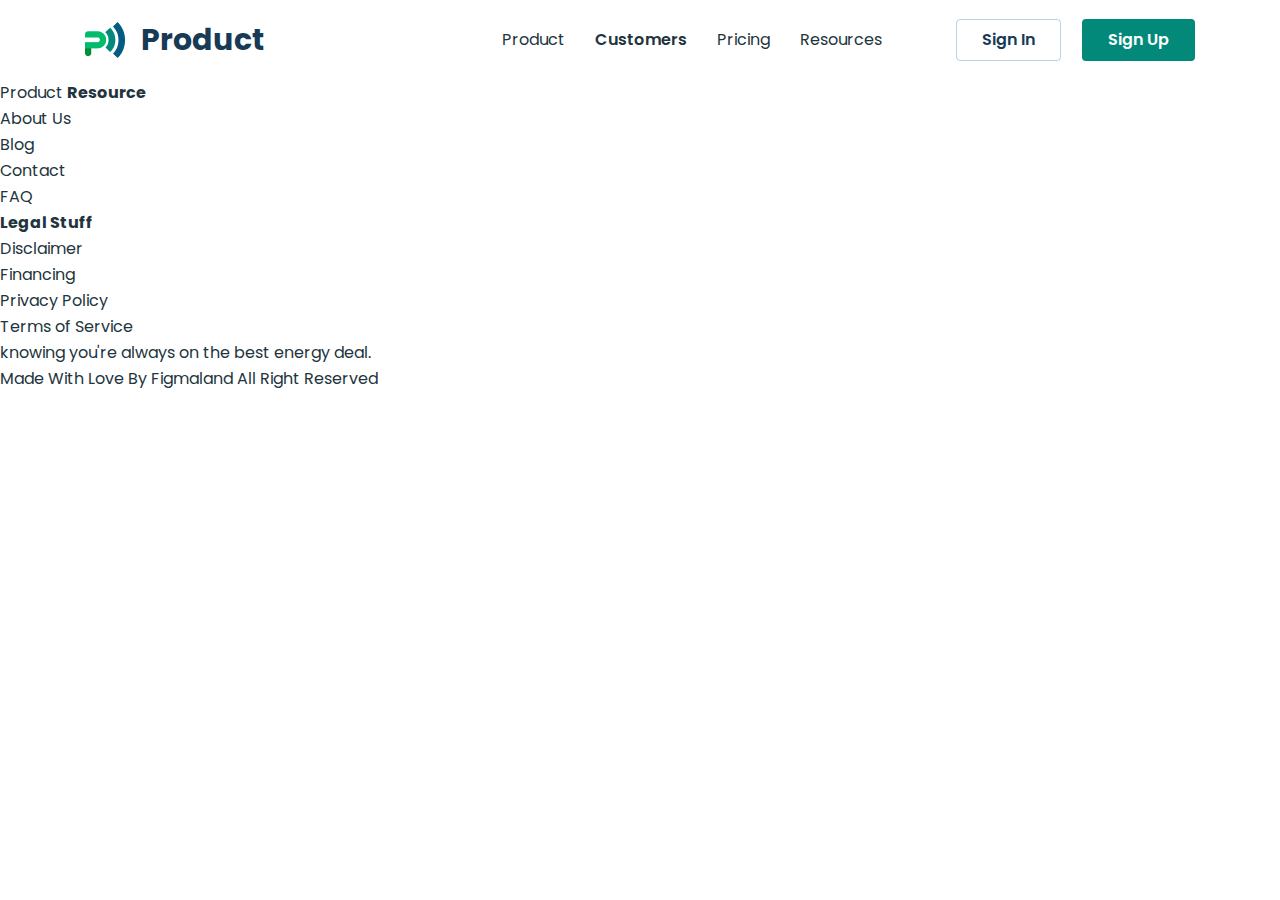
<file: customers.html>
<!DOCTYPE html>
<html lang="en">

<head>
  <meta charset="UTF-8">
  <meta name="viewport" content="width=device-width, initial-scale=1.0">
  <title>Business promotion</title>
  <link rel="preconnect" href="https://fonts.googleapis.com">
  <link rel="preconnect" href="https://fonts.gstatic.com" crossorigin>
  <link
    href="https://fonts.googleapis.com/css2?family=Inter:opsz,wght@14..32,100..900&family=Montserrat:wght@100..900&family=Poppins:wght@400;500;600;700;800&display=swap"
    rel="stylesheet">
  <link rel="stylesheet" href="https://cdnjs.cloudflare.com/ajax/libs/modern-normalize/3.0.1/modern-normalize.min.css" />
  <link rel="stylesheet" href="./css/syles.css" />
</head>

<body>
  <div class="page-container">
    <!-- #region ======HEADER========= -->
    <header class="header">
      <div class="container header-wrap">
        <nav class="navigation">
          <a class="nav-logo" href="./index.html">
            <img src="./img/png/logo.png" alt="Logo" />
            Product
          </a>
          <ul class="nav-list">
            <li class="nav-list-item">
              <a class="nav-list-link" href="./index.html">Product</a>
            </li>
            <li class="nav-list-item">
              <a class="nav-list-link active" href="./customers.html">Customers</a>
            </li>
            <li class="nav-list-item">
              <a class="nav-list-link" href="./pricing.html">Pricing</a>
            </li>
            <li class="nav-list-item">
              <a class="nav-list-link" href="#">Resources</a>
            </li>
          </ul>
        </nav>
        <ul class="header-btn-list">
          <li><button class="header-btn btn-sign-in" type="button">Sign In</button></li>
          <li><button class="header-btn btn-sign-up" type="button">Sign Up</button></li>
        </ul>
      </div>
    </header>
    <!-- #endregion  -->
  <main></main>
  <footer>
    <a href="./index.html">Product</a>
    <strong>Resource</strong>
    <ul>
      <li><a href="">About Us</a></li>
      <li><a href="">Blog</a></li>
      <li><a href="">Contact</a></li>
      <li><a href="">FAQ</a></li>
    </ul>
    <strong>Legal Stuff</strong>
    <ul>
      <li><a href="">Disclaimer</a></li>
      <li><a href="">Financing</a></li>
      <li><a href="">Privacy Policy</a></li>
      <li><a href="">Terms of Service</a></li>
    </ul>
    <p>knowing you're always on the best energy deal.
    </p>
    <p>Made With Love By Figmaland All Right Reserved
    </p>
  </footer>
</body>

</html>
</file>
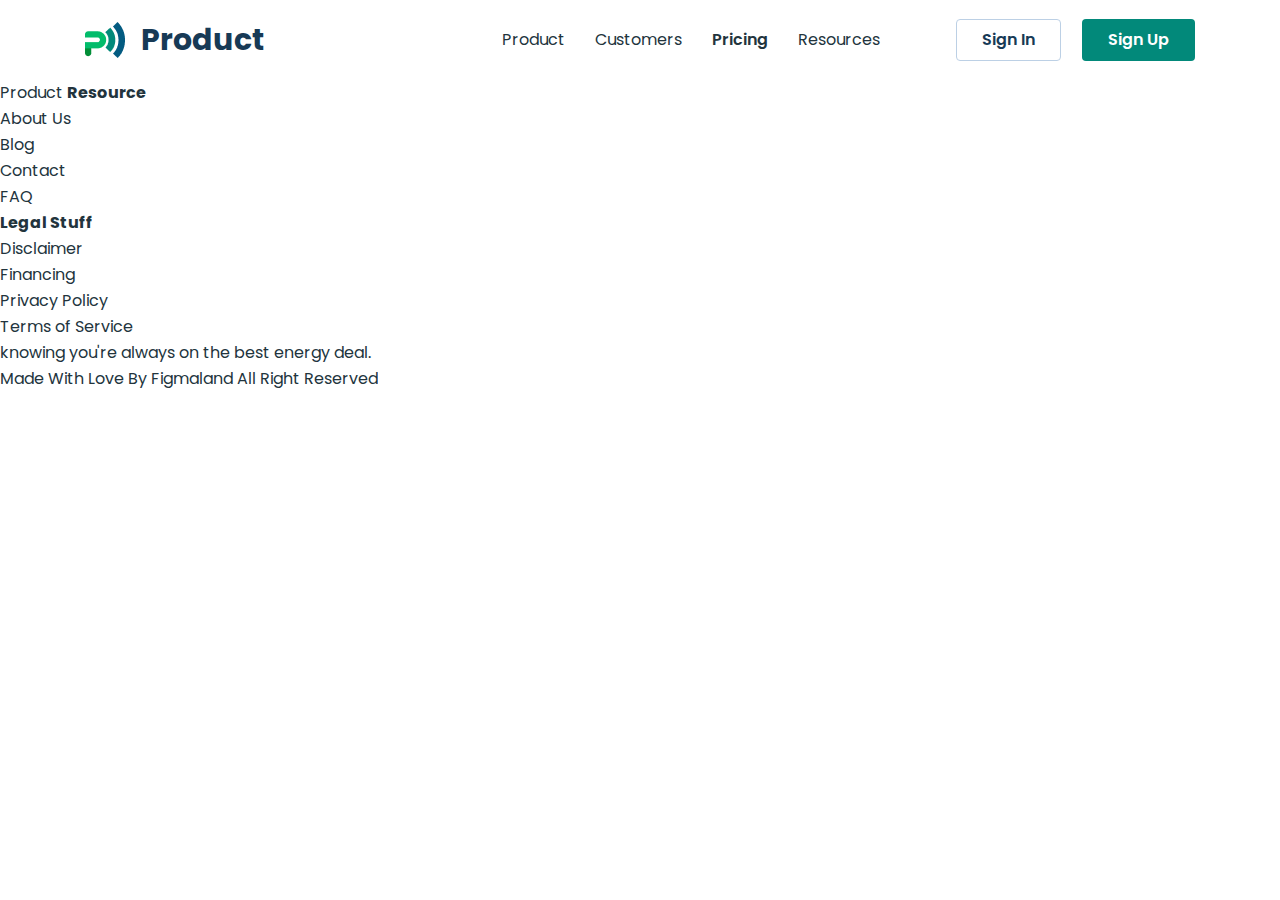
<file: pricing.html>
<!DOCTYPE html>
<html lang="en">
<head>
  <meta charset="UTF-8">
  <meta name="viewport" content="width=device-width, initial-scale=1.0">
  <title>Business promotion</title>
  <link rel="preconnect" href="https://fonts.googleapis.com">
  <link rel="preconnect" href="https://fonts.gstatic.com" crossorigin>
  <link
    href="https://fonts.googleapis.com/css2?family=Inter:opsz,wght@14..32,100..900&family=Montserrat:wght@100..900&family=Poppins:wght@400;500;600;700;800&display=swap"
    rel="stylesheet">
  <link rel="stylesheet" href="https://cdnjs.cloudflare.com/ajax/libs/modern-normalize/3.0.1/modern-normalize.min.css" />
  <link rel="stylesheet" href="./css/syles.css" />
</head>
<body>
  <div class="page-container">
    <!-- #region ======HEADER========= -->
    <header class="header">
      <div class="container header-wrap">
        <nav class="navigation">
          <a class="nav-logo" href="./index.html">
            <img src="./img/png/logo.png" alt="Logo" />
            Product
          </a>
          <ul class="nav-list">
            <li class="nav-list-item">
              <a class="nav-list-link" href="./index.html">Product</a>
            </li>
            <li class="nav-list-item">
              <a class="nav-list-link" href="./customers.html">Customers</a>
            </li>
            <li class="nav-list-item">
              <a class="nav-list-link active" href="./pricing.html">Pricing</a>
            </li>
            <li class="nav-list-item">
              <a class="nav-list-link" href="#">Resources</a>
            </li>
          </ul>
        </nav>
        <ul class="header-btn-list">
          <li><button class="header-btn btn-sign-in" type="button">Sign In</button></li>
          <li><button class="header-btn btn-sign-up" type="button">Sign Up</button></li>
        </ul>
      </div>
    </header>
    <!-- #endregion  -->
  <main></main>
  <footer>
    <a href="./index.html">Product</a>
    <strong>Resource</strong>
    <ul>
      <li><a href="">About Us</a></li>
      <li><a href="">Blog</a></li>
      <li><a href="">Contact</a></li>
      <li><a href="">FAQ</a></li>
    </ul>
    <strong>Legal Stuff</strong>
    <ul>
      <li><a href="">Disclaimer</a></li>
      <li><a href="">Financing</a></li>
      <li><a href="">Privacy Policy</a></li>
      <li><a href="">Terms of Service</a></li>
    </ul>
    <p>knowing you're always on the best energy deal.
    </p>
    <p>Made With Love By Figmaland All Right Reserved
    </p>
  </footer>
</body>
</html>
</file>
<file: css/syles.css>
body {
  font-family: "Poppins", sans-serif;
  font-size: 16px;
  color: #22343D;
  line-height: 1.625;
}

ol, ul {
  list-style: none;
  margin: 0;
  padding: 0;
}

a {
  text-decoration: none;
  color: inherit;
}

img {
  display: block;
}

button {
  cursor: pointer;
  border: none;
  font-family: inherit;
}

h1, h2, h3, h4, h5, h6, p {
  margin: 0;
}

h2 {
  font-weight: 700;
  font-size: 32px;
}

.page-container {
  display: flex;
  flex-direction: column;
}

.container {
  max-width: 1140px;
  margin: 0 auto;
  padding: 0 15px;
}

main {
  /* position: relative;
  flex-grow: 1;
  top: 105px; */
}

/* #region ======HEADER====== */

.header {
  /* position: fixed;
  top: 0; */
}

.header .container {
  display: flex;
}

.header-wrap {
  display: flex;
  justify-content: space-between;
}

.navigation {
  display: flex;
  align-items: center;
}

.nav-logo {
  font-weight: 700;
  font-size: 30px;
  line-height: 0.93333;
  color: #173a56;
  display: flex;
  gap: 16px;
  align-items: center;
  margin-right: 237px;
}

.nav-list {
  display: flex;
  /* flex-grow: 1; */
  gap: 30px;
  margin-right: 73px;
}

.nav-list-item {}

.nav-list-link {
  display: block;
  line-height: 1.75;
  padding: 26px 0;
}

.active {
  font-weight: 600;
}

.header-btn-list {
  display: flex;
  gap: 21px;
  align-items: center;
}

.header-btn {
  font-weight: 600;
  font-size: 16px;
  text-align: center;
  border-radius: 4px;
  padding: 9px 15px;
  height: 42px;
}

.btn-sign-in {
  background-color: transparent;
  color: #173a56;
  border: 1px solid #bcd0e5;
  min-width: 105px;
}

.btn-sign-up {
  background-color: #02897A;
  color: #FFFFFF;
  border: none;
  min-width: 113px;
}

.footer {
  position: fixed;
  bottom: 0;
}
/* #endregion HEADER*/

/* #region ======HERO====== */

.hero {
  padding: 25px 0 100px;
}

.hero .container {
  display: flex;
  justify-content: space-between;
  align-items: center;
}

.hero-wrap {
  max-width: 465px;
}

.hero-title {
  font-weight: 700;
    font-size: 40px;
    line-height: 1.5;
    margin-bottom: 18px;
    width: 400px;
}

.hero-text {
  font-size: 18px;
  line-height: 1.55556;
  margin-bottom: 45px;
}

.hero-btn-list {
  display: flex;
  gap: 30px;
  align-items: center;
}

.hero-btn {
  background-color: #02897a;
  color: #FFFFFF;
  border-radius: 4px;
  border: none;
  font-size: 16px;
  font-weight: 700;
  min-width: 178px;
  height: 53px;
}

.hero-btn-video {
  border: none;
  background-color: transparent;
  color: #02897a;
  text-decoration: underline;
  font-size: 16px;
  font-weight: 600;
  min-width: 164px;
  height: 23px;
}
/* #endregion HERO */

/* #region ======FEATURES====== */
.features {
  padding-bottom: 50px;
}

.features-title {
  text-align: center;
  margin-bottom: 50px;
}

.features-list {
  display: flex;
  gap: 30px;
  margin-bottom: 50px;
}

.features-list-item {
  flex-basis: calc((100% - 90) / 3);
}

.features-list-title {
  font-weight: 600;
  font-size: 22px;
  margin-bottom: 13px;
}

/* .features-list-text {
  line-height: 1.625;
} */

.features-button {
  display: block;
  font-weight: 700;
  padding: 15px 32px;
  color: #FFFFFF;
  background-color: #02897a;
  text-transform: uppercase;
  border-radius: 4px;
  margin: 0 auto;
}
/* #endregion FEATURES */

/* #region ======MANAGEMENT, COLLABORATION====== */

.management, .collaboration {
  padding: 50px 0;
}

.management .container,
.collaboration .container {
  display: flex;
  gap: 84px;
  justify-content: center;
}

.management-wrap,
.collaboration-wrap {
  max-width: 486px;
}

.management-title,
.collaboration-title {
  /* margin-top: 41px; */
  font-weight: 600;
  font-size: 16px;
}

.management-title-accent,
.collaboration-title-accent {
  display: block;
  font-weight: 700;
  font-size: 32px;
  margin: 8px 0 25px;
}

.management-text,
.collaboration-text {
  margin-bottom: 30px;
}

.management-list-item:not(:last-child),
.collaboration-list-item:not(:last-child) {
  margin-bottom: 25px;
}

.management-item-title,
.collaboration-item-title {
  font-weight: 600;
  font-size: 16px;
  margin-bottom: 12px;
}

.management-img,
.collaboration-img {
  max-width: 540px;
}
/* #endregion MANAGEMENT */


/* #region ======SUPPORT====== */
.support {
  padding: 50px 0;
}

.support .container {
  display: flex;
  justify-content: space-between;
  align-items: center;
  padding-right: 35px;
}

.support-wrap {
  max-width: 450px;
}

.support-title {
  font-weight: 600;
  font-size: 16px;
  margin-bottom: 25px;
}

.support-title-accent {
  display: block;
  font-weight: 700;
  font-size: 32px;
  margin-top: 8px;
}

.support-text {
  margin-bottom: 30px;
}

.support-list {
  list-style: none;
}

.support-list-item:not(:last-child) {
    margin-bottom: 25px;
}

.support-list-text {}
/* #endregion SUPPORT */

/* #region ======USERS====== */
.users {
  padding: 100px 0 50px;
}

.users .container {
  padding: 0 94px;
}

.users-title {
  font-weight: 700;
  font-size: 32px;
  text-align: center;
  max-width: 542px;
  margin: 0 auto 25px;
}

.users-text {
  font-weight: 500;
  text-align: center;
  display: block;
  max-width: 542px;
  margin: 0 auto 40px;
}

.users-list {
  display: flex;
  flex-wrap: wrap-reverse;
  gap: 25px 100px;
  margin-bottom: 50px;
  justify-content: space-between;
}

.users-list-item {
  display: flex;
  gap: 20px;
}
/* 
.users-list-item:nth-child(2n) {
  flex-direction: row-reverse;
} */

.users-item-img {
  max-width: 98px;
}

.users-item-text {
  display: inline-block;
  font-weight: 500;
  text-align: center;
  color: #2f281e;
  box-shadow: 2px 2px 10px 0 rgba(23, 58, 86, 0.15);
  padding: 13px 20px;
  border-radius: 25px;
  
}

.users-btn {
  display: block;
  margin: 0 auto;
  padding: 15px 30px;
  border-radius: 4px;
  background: #02897a;
  color: #FFFFFF;
  font-weight: 700;
}
/* #endregion USERS */

/* #region ======STRATEGIES====== */
.strategies {
  padding: 50px 0 71px;
}

.container {}

.strategies-title {
  font-weight: 700;
  font-size: 34px;
  margin-bottom: 10px;
}

.strategies-text {
  font-weight: 500;
  display: block;
  max-width: 465px;
  margin-bottom: 40px;
}

.strategies-list {
  display: flex;
  gap: 30px;
}

.strategies-list-item {
  flex-basis: calc((100% - 60px) / 3);
  border: 1px solid #dedede;
  border-radius: 8px;
}

.strategies-list-link {}

.strategies-img {
  margin-bottom: 24px;
}

.strategies-item-descr-wrap {
  padding: 24px 27px 40px;
}

.strategies-autor-date-wrap {
  margin-bottom: 12px;
}

.strategies-item-text {
  line-height: 1.75;
}

.strategies-autor-name {
  font-weight: 700;
}

/* .strategies-autor-name::after {

} */

.strategies-item-title {
  font-weight: 700;
  font-size: 24px;
  line-height: 1.66667;
  transition: color 150ms ease;
}

.strategies-list-item:hover .strategies-item-title,
.strategies-list-item:focus .strategies-item-title {
  color: #02897a;
}
/* #endregion STRATEGIES */

/* #region ======PRICES====== */
.prices {
  padding: 100px 0 50px;
}

.prices-title {
  text-align: center;
  font-weight: 700;
  font-size: 34px;
  margin-bottom: 10px;
}

.prices-text {
  display: block;
  text-align: center;
  font-weight: 500;
  margin-bottom: 40px;
}

.prices-list {
  display: flex;
  gap: 72px;
}

.prices-item {
  flex-basis: calc((100% - 144px) / 3);
  padding: 32px;
  box-shadow: 0 2px 8px 0 rgba(0, 0, 0, 0.25);
  border-radius: 8px;
  background-color: #fff;
  text-align: center;
  transition: color 150ms ease 0ms, background-color 150ms ease 0ms;
}

.prices-item-title {
  font-weight: 700;
  font-size: 24px;
  line-height: 1.66667;
}

.prices-item-descr {
  font-family: "Montserrat", sans-serif;
  line-height: 2.5;
  color: #fff;
}

.price-wrap {
  /* position: relative; */
  width: 154px;
  display: flex;
gap: 10px;
align-items: center;
justify-content: center;
text-align: center;
margin-bottom: 16px;
}

.prices-payment {
  font-family: "Montserrat", sans-serif;
    font-weight: 700;
    font-size: 76px;
    line-height: 1.31579;
    letter-spacing: 0em;
    text-align: center;
    color: #02897a;
    transition: color 150ms ease, background-color 150ms ease;
}

.price-container {
  display: block;
  max-width: 98px;
  gap: 7px;
  flex-direction: column;
  /* justify-content: ; */

}

.prices-payment-currency {
  /* position: absolute; */
  right: 0;
  top: 0;
  font-family: "Inter", sans-serif;
    font-weight: 700;
    font-size: 24px;
    line-height: 1.25;
    letter-spacing: 0em;
    color: #02897a;
    transition: color 150ms ease, background-color 150ms ease;
}

.prices-payment-period {
  font-family: "Montserrat", sans-serif;
    font-weight: 400;
    font-size: 16px;
    line-height: 1.1875;
    letter-spacing: 0.01em;
    color: #e0e0e0;
}

.prices-options-list {
  margin-bottom: 30px;
}

.prices-options-item {
  font-weight: 500;
  line-height: 1.375;
  letter-spacing: 0.01em;
}

.prices-options-item:not(:last-child) {
  margin-bottom: 16px;
}

.prices-order-btn {
  background-color: #02897A;
  color: #fff;
  font-family: "Montserrat", sans-serif;
  font-weight: 600;
  font-size: 18px;
  min-width: 139px;
  height: 44px;
  border-radius: 8px;
  border: none;
  padding: 11 18px;
  /* transition: color 150ms ease 50ms, background-color 50ms ease 50ms; */
}

.prices-item:hover .prices-order-btn,
.prices-item:focus .prices-order-btn {
  color: #02897A;
  background-color: #FFFFFF;
}

.prices-item:hover,
.prices-item:focus,
.prices-item:hover .prices-payment,
.prices-item:hover .prices-payment,
.prices-item:hover .prices-payment-currency,
.prices-item:hover .prices-payment-currency {
  color: #FFFFFF;
  background-color: #02897A;
}

/* .prices-order-btn:hover,
.prices-order-btn:hover {
  color: #000;
  background-color: ;
} */
/* #endregion PRICES */

/* #region ======FEEDBACKS====== */

.feedbacks {
  padding: 50px 0;
}

.feedbacks-title {
  text-align: center;
  font-weight: 700;
  font-size: 32px;
  line-height: 1.78125;
  letter-spacing: 0.01em;
  margin-bottom: 10px;
}

.feedbacks-text {
  text-align: center;
  font-weight: 500;
  line-height: 1.75;
  letter-spacing: 0.01em;
  margin-bottom: 40px;
}

.feedbacks-list {
  display: flex;
  gap: 64px;
}

.feedbacks-item {
  flex-basis: calc((100% - 128px) / 3);
  border: 1px solid #dedede;
    border-radius: 5px;
    padding: 30px 35px;
    background: #fff;
}

.feedbacks-post {
  line-height: 1.75;
  letter-spacing: 0.01em;
  color: #737373;
  margin-bottom: 16px;
}

.feedbacks-author-info {
  display: flex;
  gap: 14px;
  align-items: center;
}

.feedbacks-author-photo {
  width: 50px;
}

.feedbacks-info-wrap {
  display: flex;
  gap: 0;
  flex-direction: column;
}

.feedbacks-author-name {
  font-weight: 600;
    font-size: 16px;
    line-height: 1.5;
    letter-spacing: 0.01em;
    color: #02897a;
}

.feedbacks-author-profession {
  font-weight: 500;
    font-size: 14px;
    line-height: 1.71429;
    letter-spacing: 0.01em;
    color: #252b42;
}
/* #endregion FEEDBACKS */

/* #region ======INVITATION====== */
.invitation {
  padding: 50px 0;
}

.visually-hidden {
  position: absolute;
  width: 1px;
  height: 1px;
  margin: -1px;
  border: 0;
  padding: 0;
  
  white-space: nowrap;
  clip-path: inset(100%);
  clip: rect(0 0 0 0);
  overflow: hidden;
  }

.invitation-container {
max-width: 968px;
  border-radius: 32px;
  display: flex;
  justify-content: space-between;
  background-color: #02897A;
  padding: 0 46px 10px 51px;
  align-items: center;
}
    
.invitation-wrap {
  max-width: 510px;
}
    
.invitation-text {
  font-weight: 600;
  font-size: 32px;
  line-height: 1.514;
  color: #fff;
  margin-bottom: 46px;
}
    
.invitation-btn {
  border-radius: 8px;
  min-width: 150px;
  height: 50px;
  padding: 10px 34px;
  font-size: 20px;
  font-weight: 600;
  color: #02897a;
  background-color: #FFFFFF;
}
    
.invitation-img {
  max-width: 351px;
}
/* #endregion INVITATION */

/* #region ======FOOTER====== */
.footer .container {
  padding: 100px 0 34px;
}

.footer-container {
  display: flex;
  gap: 82px;
  margin-bottom: 9px;
}

.footer-logo-nav {
  margin-right: 80px;
}

.footer-second-column {
  margin-right: 47px;
}

.footer-accent {
  font-weight: 500;
    font-size: 20px;
    line-height: 1.5;
    display: block;
    margin-bottom: 8px;
}

.footer-list-item {
line-height: 2.1875;
}

.footer-list-link {

}

.footer-form-column {
  max-width: 325px;
}

.footer-form-text {
  display: block;
  max-width: 280px;
  font-weight: 500;
  font-size: 20px;
  line-height: 1.5;
  margin-bottom: 34px;
}

.footer-form {
  max-width: 100%;
  height: 48px;
  padding: 10px 15px;
  box-shadow: 0 1px 2px 0 rgba(0, 0, 0, 0.25);

}

.footer-form-input {
  margin-bottom: 21px;
}

.footer-btn {
  display: block;
  font-weight: 700;
    font-size: 16px;
    text-align: center;
    color: #FFFFFF;
    background-color: #02897A;
    padding: 8px 15px;
    min-width: 131px;
    height: 39px;
    border-radius: 4px;
}

.footer-rights {
  line-height: 1.875;
  text-align: center;
}

/* #endregion FOOTER */
</file>
